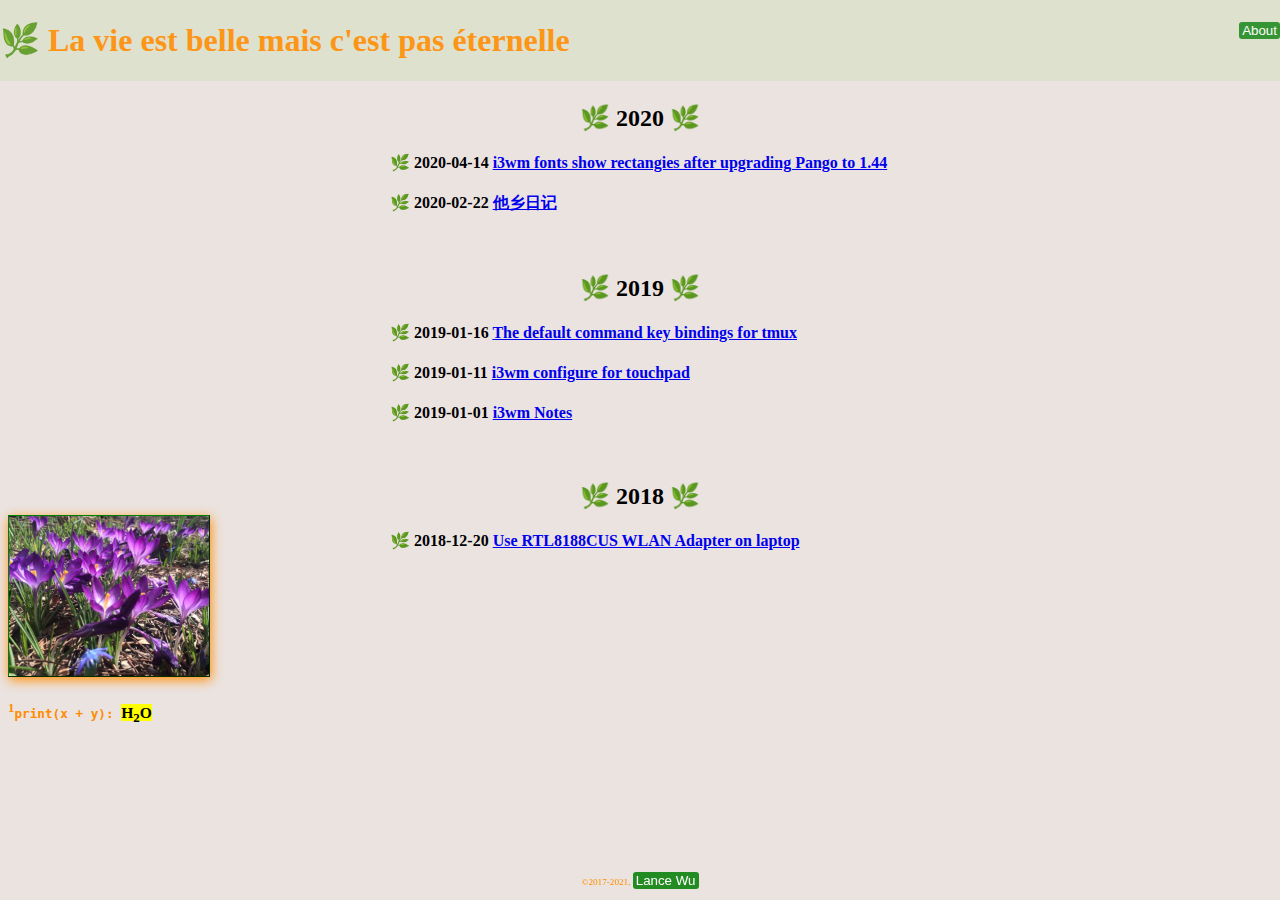
<file: index.html>
<!DOCTYPE html>
<html lang="en">

  <head>
    <meta charset="utf-8" />
    <link rel="stylesheet" href="stylesheet/style.css"/>
    <title>La vie de M.W.</title>
  </head>

  <body>
    <!-- HEADER -->
    <header class="navbar">
	<h1>🌿  La vie est belle mais c'est pas éternelle</h1>
	<div class="topright">
	<h4><a href="htmls/about.html"><button type="button" class="flash_button">About</button></a></h4>
	</div>
    </header>

    <!-- MAIN CONTENT -->
      <main role="main">
        <div class="inner">
	  <h2>🌿 2020 🌿</h2>
 	  <h4>🌿 2020-04-14 <a href="./htmls/pango144.html">i3wm fonts show rectangies after upgrading Pango to 1.44</a></h4>
	  <h4>🌿 2020-02-22 <a href="./htmls/20200331.html">他乡日记</a></h4><br>
	  <h2>🌿 2019 🌿</h2>
	  <h4>🌿 2019-01-16 <a href="./htmls/tmux.html">The default command key bindings for tmux</a></h4>
	  <h4>🌿 2019-01-11 <a href="./htmls/i3touchpad.html">i3wm configure for touchpad</a></h4>
	  <h4>🌿 2019-01-01 <a href="./htmls/i3.html">i3wm Notes</a></h4><br>
	  <h2>🌿 2018 🌿</h2>
	  <h4>🌿 2018-12-20 <a href="./htmls/rtl8188cus.html">Use RTL8188CUS WLAN Adapter on laptop</a></h4>
        </div>
      </main>

      <!-- ASIDE -->
      <aside>
      <img src="imgs/202103301148.png" width="200" height="160" >
      <h3><small><sup>1</sup><code>print(x + y): </code><mark> H<sub>2</sub>O</mark></small></h3>
      </aside>

       <!-- FOOTER  -->
       <footer class="footer">
       <p><small>&copy;2017-2021, <a href="https://soho-local.github.io"><button type="button" class="flash_button">Lance Wu</button></a></small></p>
       </footer>

  </body>
</html>
</file>
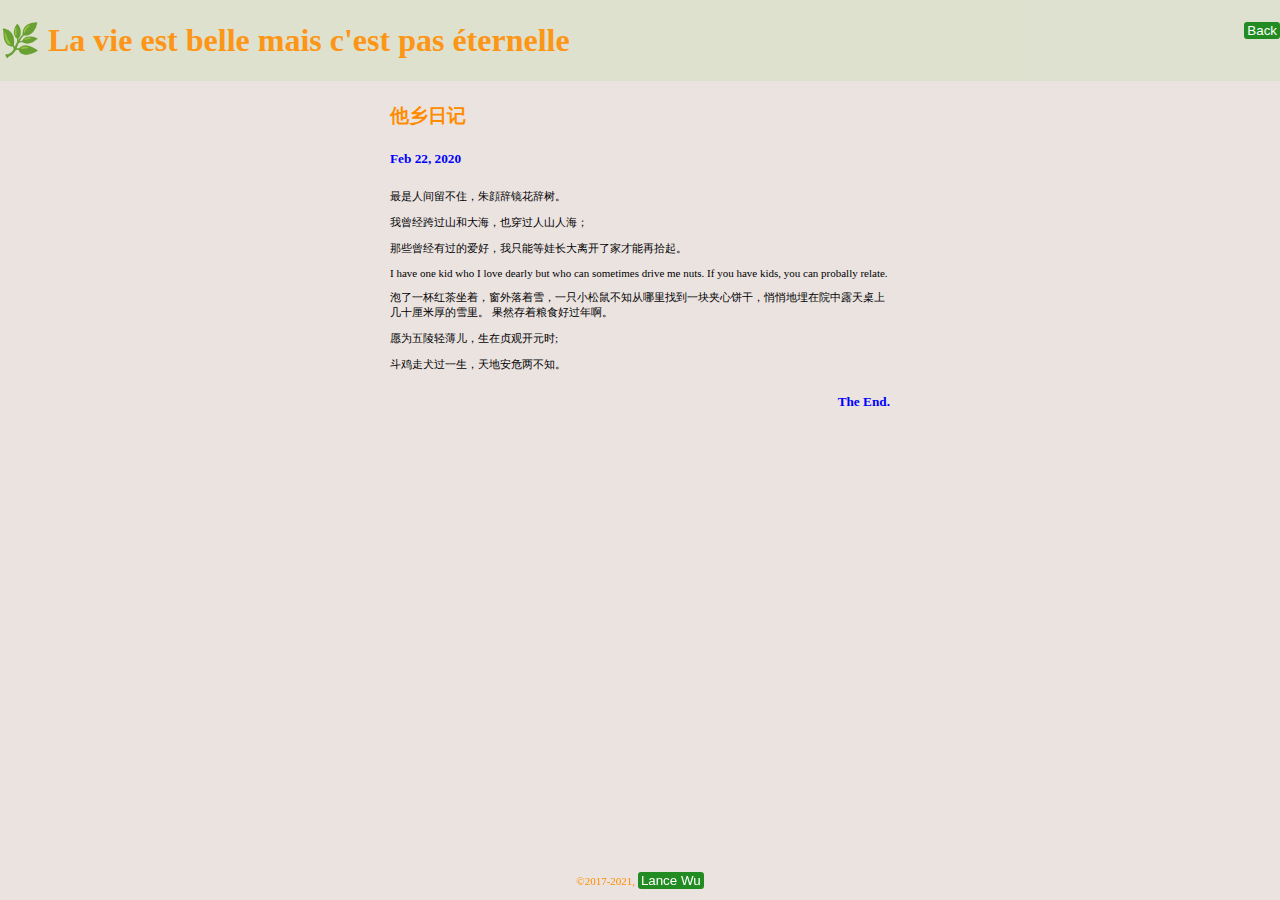
<file: htmls/20200331.html>
<!DOCTYPE html>
<html>

  <head>
    <meta charset='utf-8' />
    <link rel="stylesheet" href="../stylesheet/style.css"/>
    <title>La vie de M.W.</title>
  </head>

  <body>

  <!-- HEADER -->
    <div class="navbar">
      <h1>🌿 La vie est belle mais c'est pas éternelle</h1>
    </div>
 
    <div class="topright">
      <h4><a href="../index.html"><button type="button" class="flash_button">Back</button></a></h4>
    </div>

   <!-- MAIN CONTENT -->
       <section class="inner">
		    <h3><b>他乡日记</b></h3>
		    <h5>Feb 22, 2020</h5>
		    <p>最是人间留不住，朱顔辞镜花辞树。</p>
		    <p>我曾经跨过山和大海，也穿过人山人海；</p>
		    <p>那些曾经有过的爱好，我只能等娃长大离开了家才能再拾起。</p>
		    <p>I have one kid who I love dearly but who can sometimes drive me nuts. If you have kids, you can probally relate.</p>
		    <p>泡了一杯红茶坐着，窗外落着雪，一只小松鼠不知从哪里找到一块夹心饼干，悄悄地埋在院中露天桌上几十厘米厚的雪里。 果然存着粮食好过年啊。</p>
		    <p>愿为五陵轻薄儿，生在贞观开元时;</p>
		    <p>斗鸡走犬过一生，天地安危两不知。</p>
		    <h5 style="text-align: right">The End.</h5>

    <!-- FOOTER -->
     <div class="footer">
       <p>&copy;2017-2021, <a href="https://soho-local.github.io"><button type="button" class="flash_button">Lance Wu</button></a></p>
     </div>

  </body>

</html>
</file>
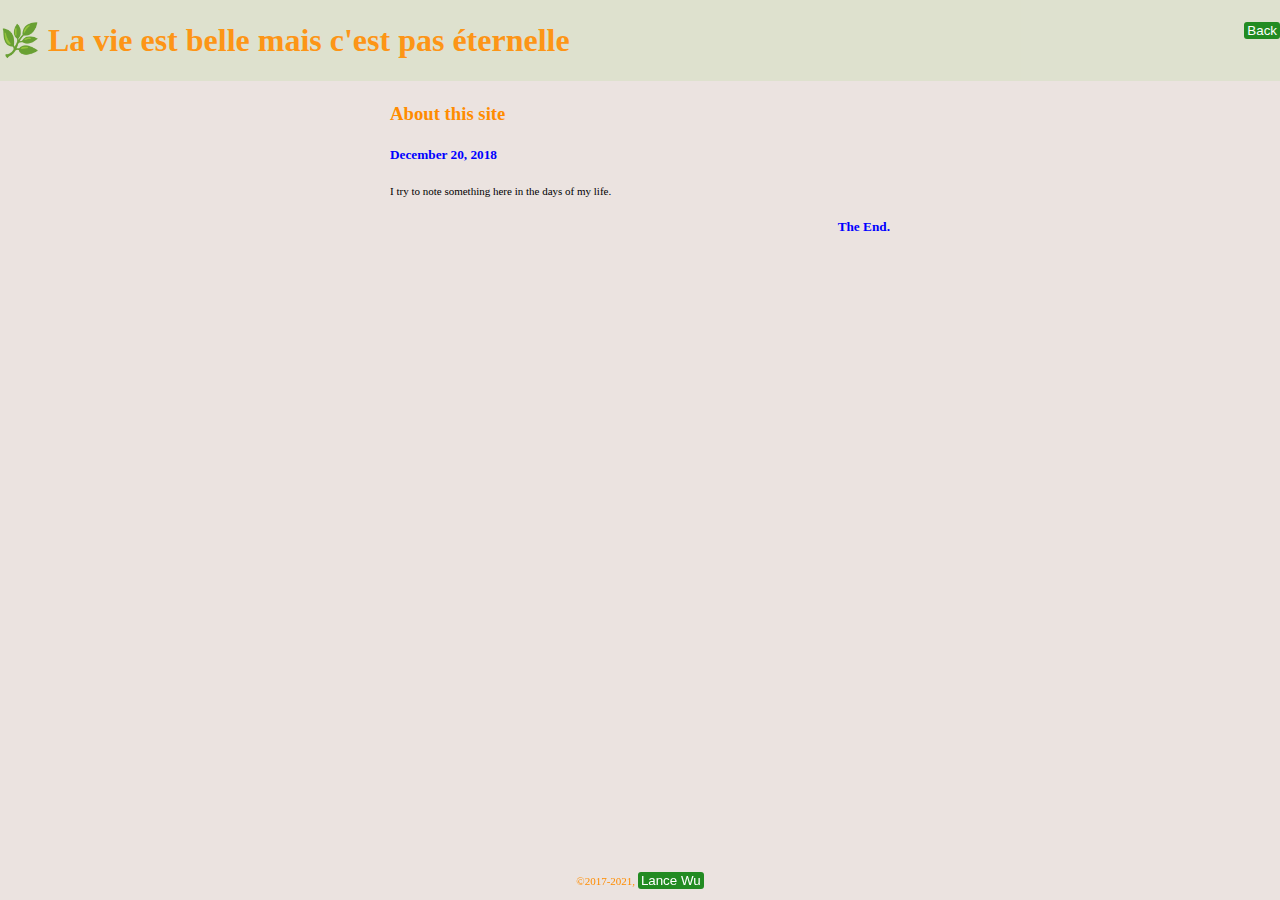
<file: htmls/about.html>
<!DOCTYPE html>
<html>

  <head>
    <meta charset='utf-8' />
    <link rel="stylesheet" href="../stylesheet/style.css"/>
    <title>La vie de M.W.</title>
  </head>

  <body>

  <!-- HEADER -->
    <div class="navbar">
	<h1>🌿 La vie est belle mais c'est pas éternelle</h1>
    </div>
	  
    <div class="topright">
        <h4><a href="../index.html"><button type="button" class="flash_button">Back</button></a></h4>
    </div>

   <!-- MAIN CONTENT -->
      <section class="inner">
	    <h3><b>About this site</b></h3>
	    <h5>December 20, 2018</h5>
	    <p>I try to note something here in the days of my life.</p>
	    <h5 style="text-align: right">The End.</h5>

   <!-- FOTTER -->
    <div class="footer">
    <p>&copy;2017-2021, <a href="https://soho-local.github.io"><button type="button" class="flash_button">Lance Wu</button></a></p>
    </div>

  </body>

</html>
</file>
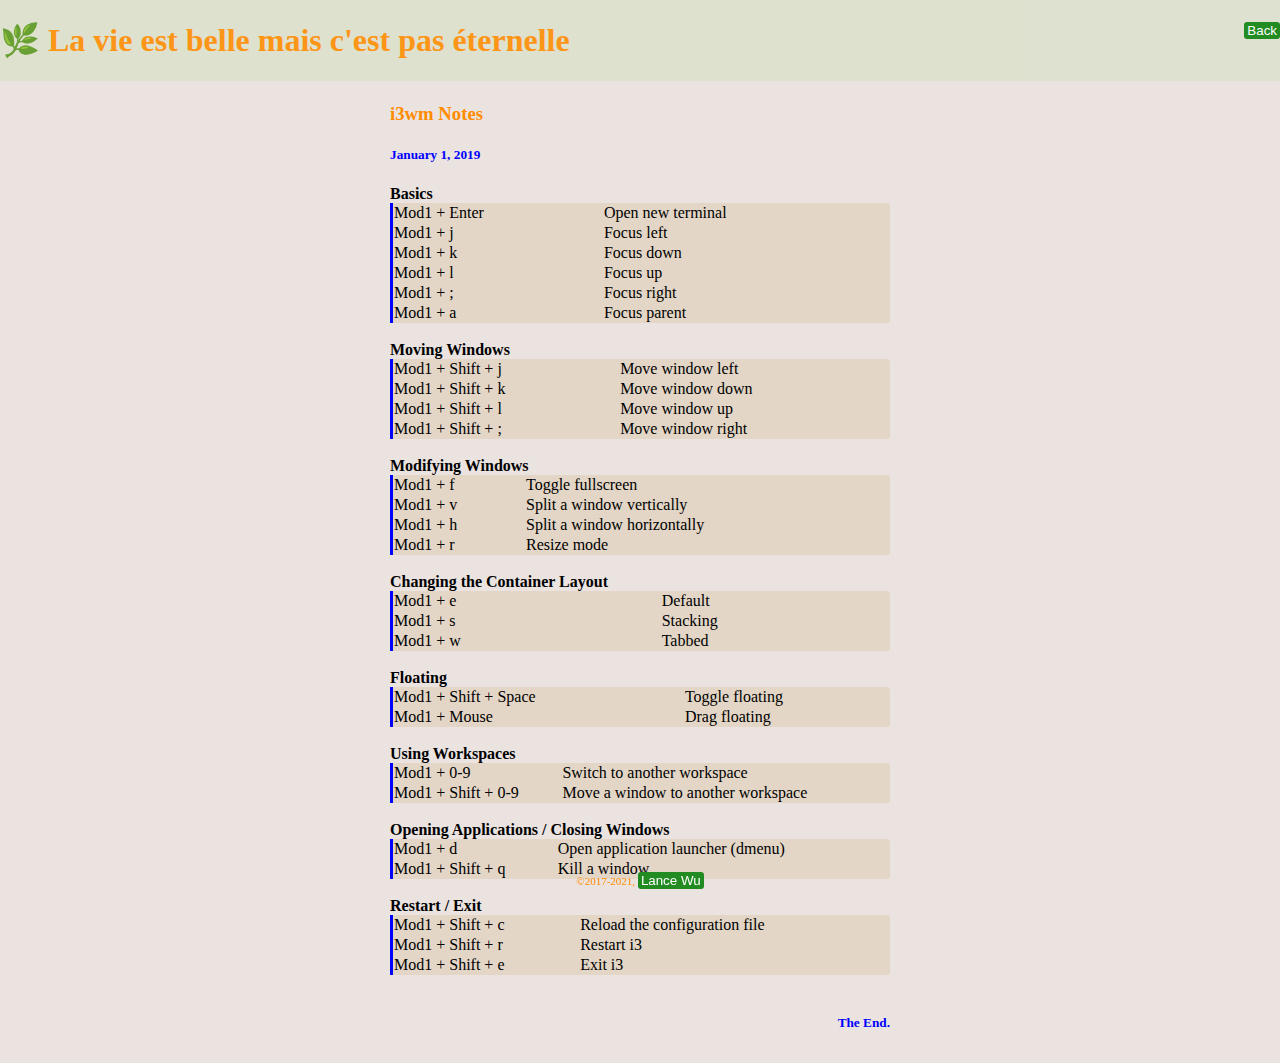
<file: htmls/i3.html>
<!DOCTYPE html>
<html>

  <head>
    <meta charset='utf-8' />
    <link rel="stylesheet" href="../stylesheet/style.css"/>
    <title>La vie de M.W.</title>
  </head>

  <body>

    <!-- HEADER -->
       <div class="navbar">
	<h1>🌿 La vie est belle mais c'est pas éternelle</h1>
       </div>
	  
       <div class="topright">
	  <h4><a href="../index.html"><button type="button" class="flash_button">Back</button></a></h4>
       </div>

    <!-- MAIN CONTENT -->
     <section class="inner">
	    <h3><b>i3wm Notes</b></h3>
	    <h5>January 1, 2019</h5>
		<b>Basics</b>
		<table>
		<tr><td>Mod1 + Enter</td><td>Open new terminal</td></tr>
		<tr><td>Mod1 + j</td><td>Focus left</td></tr>
		<tr><td>Mod1 + k</td><td>Focus down</td></tr>
		<tr><td>Mod1 + l</td><td>Focus up</td></tr>
		<tr><td>Mod1 + ;</td><td>Focus right</td></tr>
		<tr><td>Mod1 + a</td><td>Focus parent</td></tr>
		</table><br>

		<b>Moving Windows</b>
		<table>
		<tr><td>Mod1 + Shift + j</td><td>Move window left</td></tr>
		<tr><td>Mod1 + Shift + k</td><td>Move window down</td></tr>
		<tr><td>Mod1 + Shift + l</td><td>Move window up</td></tr>
		<tr><td>Mod1 + Shift + ;</td><td>Move window right</td></tr>
		</table><br>

		<b>Modifying Windows</b>
		<table>
		<tr><td>Mod1 + f</td><td>Toggle fullscreen</td></tr>
		<tr><td>Mod1 + v</td><td>Split a window vertically</td></tr>
		<tr><td>Mod1 + h</td><td>Split a window horizontally</td></tr>
		<tr><td>Mod1 + r</td><td>Resize mode</td></tr>
		</table><br>

		<b>Changing the Container Layout</b>
		<table>
		<tr><td>Mod1 + e</td><td>Default</td></tr>
		<tr><td>Mod1 + s</td><td>Stacking</td></tr>
		<tr><td>Mod1 + w</td><td>Tabbed</td></tr>
		</table><br>

		<b>Floating</b>
		<table>
		<tr><td>Mod1 + Shift + Space</td><td>Toggle floating</td></tr>
		<tr><td>Mod1 + Mouse</td><td>Drag floating</td></tr>
		</table><br>

		<b>Using Workspaces</b>
		<table>
		<tr><td>Mod1 + 0-9</td><td>Switch to another workspace</td></tr>
		<tr><td>Mod1 + Shift + 0-9</td><td>Move a window to another workspace</td></tr>
		</table><br>

		<b>Opening Applications / Closing Windows</b>
		<table>
		<tr><td>Mod1 + d</td><td>Open application launcher (dmenu)</td></tr>
		<tr><td>Mod1 + Shift + q</td><td>Kill a window</td></tr>
		</table><br>
 	
		<b>Restart / Exit</b>
		<table>
		<tr><td>Mod1 + Shift + c</td><td>Reload the configuration file</td></tr>
		<tr><td>Mod1 + Shift + r</td><td>Restart i3</td></tr>
		<tr><td>Mod1 + Shift + e</td><td>Exit i3</td></tr>
		</table><br>

		<h5 style="text-align: right">The End.</h5>

   <!-- FOTTER -->
    <div class="footer">
     <p>&copy;2017-2021, <a href="https://soho-local.github.io"><button type="button" class="flash_button">Lance Wu</button></a></p>
    </div>

  </body>

</html>
</file>
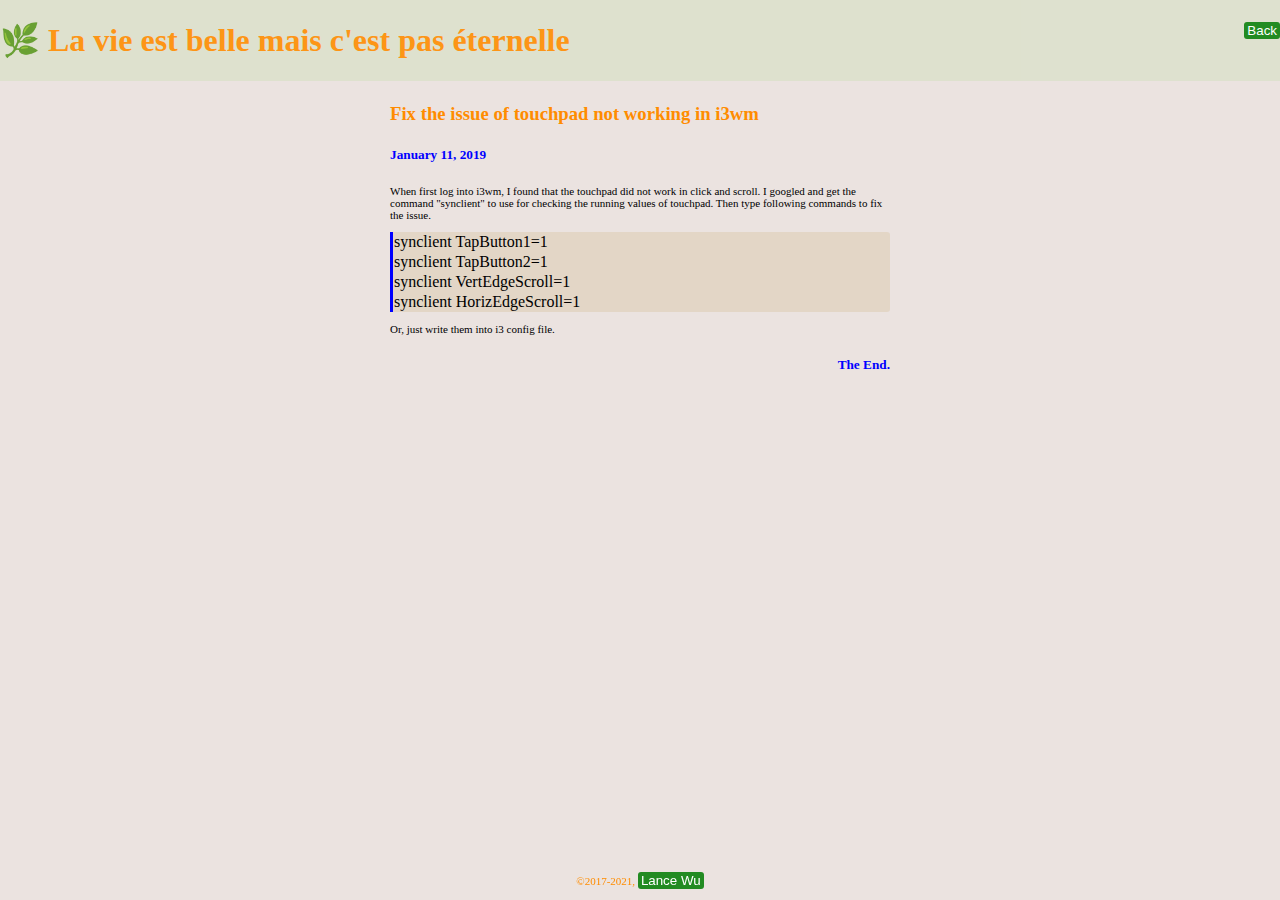
<file: htmls/i3touchpad.html>
<!DOCTYPE html>
<html>

  <head>
    <meta charset='utf-8' />
    <link rel="stylesheet" href="../stylesheet/style.css"/>
    <title>La vie de M.W.</title>
  </head>

  <body>
	 
    <!-- HEADER -->
	<div class="navbar">
   	  <h1>🌿 La vie est belle mais c'est pas éternelle</h1>
	</div>
	  
	<div class="topright">
	  <h4><a href="../index.html"><button type="button" class="flash_button">Back</button></a></h4>
	</div>

    <!-- MAIN CONTENT -->
        <section class="inner">
	    <h3><b>Fix the issue of touchpad not working in i3wm</b></h3>
	    <h5>January 11, 2019</h5>
	    <p>When first log into i3wm, I found that the touchpad did not work in click and scroll. I googled and get the command "synclient" to use for checking the running values of touchpad. Then type following commands to fix the issue.</p>
	    <table>
		    <tr><td>synclient TapButton1=1</td></tr>
		    <tr><td>synclient TapButton2=1</td></tr>
		    <tr><td>synclient VertEdgeScroll=1</td></tr>
		    <tr><td>synclient HorizEdgeScroll=1</td></tr>
	    </table>
	    <p>Or, just write them into i3 config file.</p>

		<h5 style="text-align: right">The End.</h5>

    <!-- FOOTER -->
    <div class="footer">
     <p>&copy;2017-2021, <a href="https://soho-local.github.io"><button type="button" class="flash_button">Lance Wu</button></a></p>
    </div>

  </body>

</html>
</file>
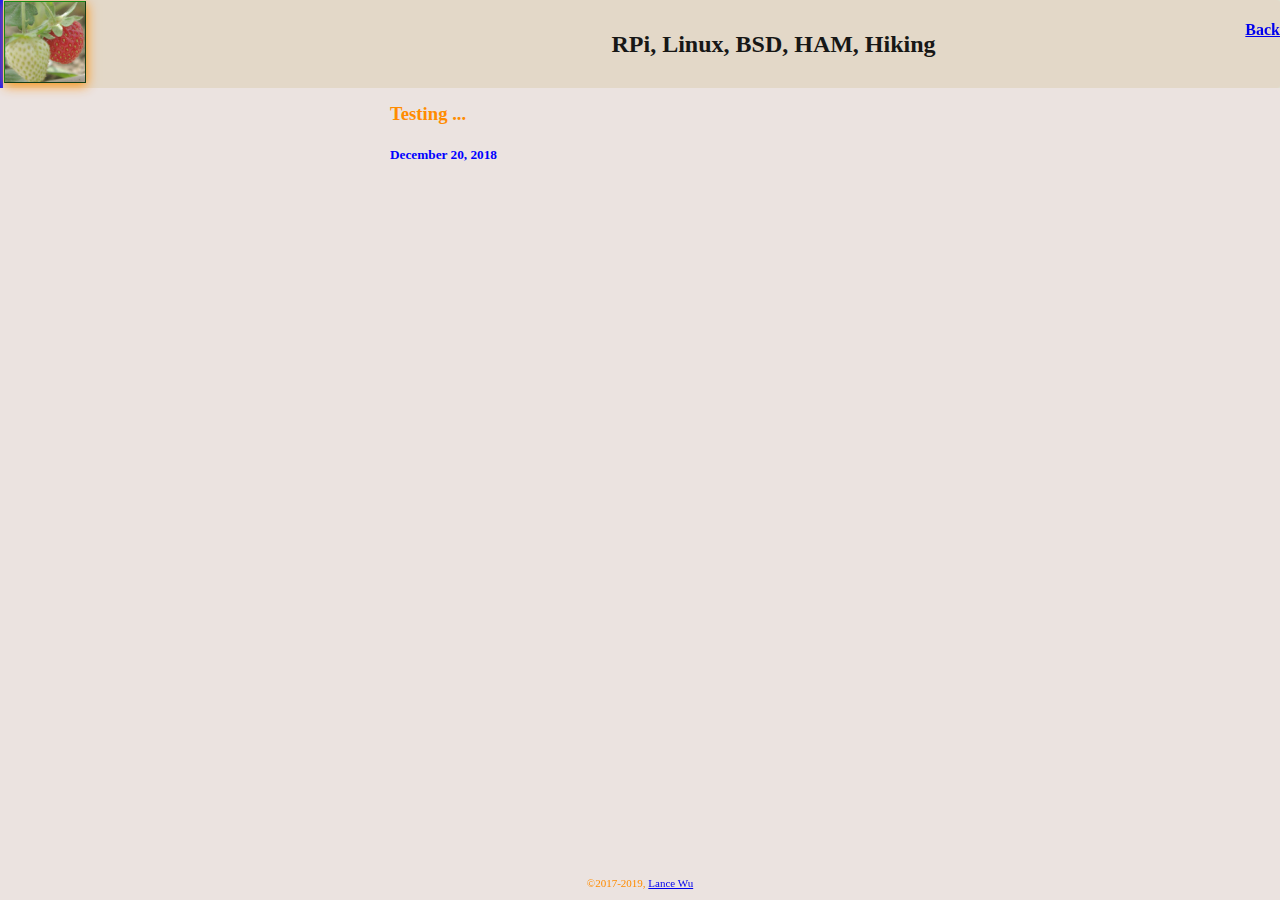
<file: htmls/login.html>
<!DOCTYPE html>
<html>

  <head>
    <meta charset='utf-8' />
    <link rel="stylesheet" type="text/css" media="screen" href="../stylesheet/style.css"/>
    <title>C'est la vie</title>
    <link rel="shortcut icon" href="../Lavie.jpg"/>
  </head>

  <body>
	  <!-- HEADER -->
	<div class="navbar">
		<table><tr>
				<td><a href="../index.html"><img src="../Lavie.jpg"></a></td>
				<td><h2>RPi, Linux, BSD, HAM, Hiking</h2></td>
		</tr></table>
	</div>
	  
	  <div class="topright">
		  <h4><a href="../index.html">Back</a></h4>
	  </div>

    <!-- MAIN CONTENT -->
   <div class="outer">
	    <section class="inner">
		    <h3><b>Testing ...</b></h3>
		    <h5>December 20, 2018</h5>
    <div class="footer">
	    <p>&copy;2017-2019, <a href="https://soho-local.github.io">Lance Wu</a></p>
    </div>


  </body>
</html>
</file>
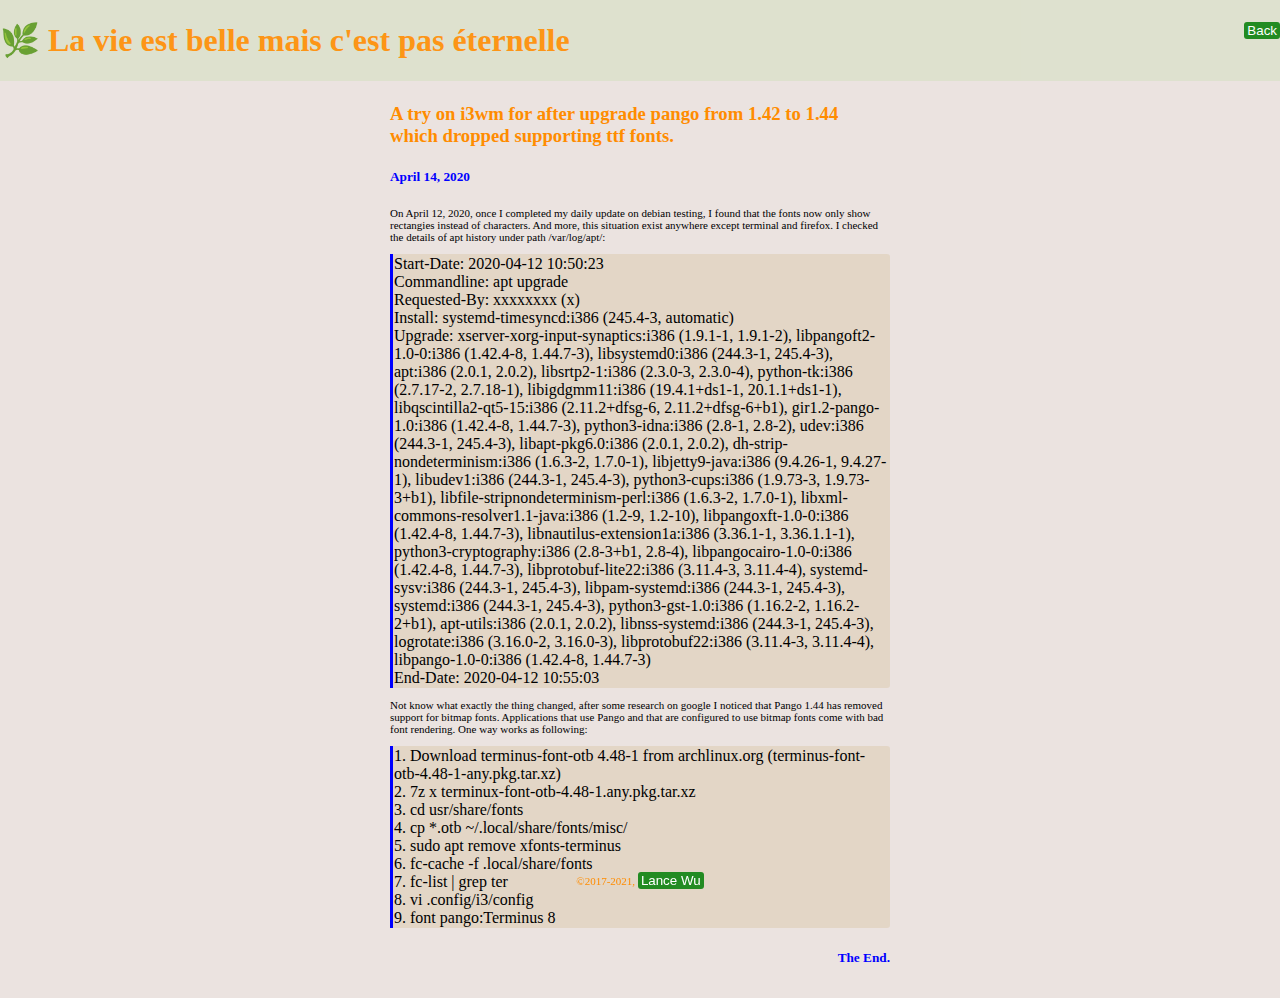
<file: htmls/pango144.html>
<!DOCTYPE html>
<html>

  <head>
    <meta charset='utf-8' />
    <link rel="stylesheet" href="../stylesheet/style.css"/>
    <title>La vie de M.W.</title>
  </head>

  <body>

     <!-- HEADER -->
	<div class="navbar">
	<h1>🌿 La vie est belle mais c'est pas éternelle</h1>
	</div>
	  
        <div class="topright">
	  <h4><a href="../index.html"><button type="button" class="flash_button">Back</button></a></h4>
        </div>

    <!-- MAIN CONTENT -->
	<section class="inner">
	    <h3><b>A try on i3wm for after upgrade pango from 1.42 to 1.44 which dropped supporting ttf fonts.</b></h3>
	    <h5>April 14, 2020</h5>
		<p>On April 12, 2020, once I completed my daily update on debian testing, I found that the fonts now only show rectangies instead of characters. And more, this situation exist anywhere except terminal and firefox. I checked the details of apt history under path /var/log/apt/: </p>
		<table><td>Start-Date: 2020-04-12  10:50:23<br>
				Commandline: apt upgrade<br>
				Requested-By: xxxxxxxx (x)<br>
				Install: systemd-timesyncd:i386 (245.4-3, automatic)<br>
				Upgrade: xserver-xorg-input-synaptics:i386 (1.9.1-1, 1.9.1-2), libpangoft2-1.0-0:i386 (1.42.4-8, 1.44.7-3), libsystemd0:i386 (244.3-1, 245.4-3), apt:i386 (2.0.1, 2.0.2), libsrtp2-1:i386 (2.3.0-3, 2.3.0-4), python-tk:i386 (2.7.17-2, 2.7.18-1), libigdgmm11:i386 (19.4.1+ds1-1, 20.1.1+ds1-1), libqscintilla2-qt5-15:i386 (2.11.2+dfsg-6, 2.11.2+dfsg-6+b1), gir1.2-pango-1.0:i386 (1.42.4-8, 1.44.7-3), python3-idna:i386 (2.8-1, 2.8-2), udev:i386 (244.3-1, 245.4-3), libapt-pkg6.0:i386 (2.0.1, 2.0.2), dh-strip-nondeterminism:i386 (1.6.3-2, 1.7.0-1), libjetty9-java:i386 (9.4.26-1, 9.4.27-1), libudev1:i386 (244.3-1, 245.4-3), python3-cups:i386 (1.9.73-3, 1.9.73-3+b1), libfile-stripnondeterminism-perl:i386 (1.6.3-2, 1.7.0-1), libxml-commons-resolver1.1-java:i386 (1.2-9, 1.2-10), libpangoxft-1.0-0:i386 (1.42.4-8, 1.44.7-3), libnautilus-extension1a:i386 (3.36.1-1, 3.36.1.1-1), python3-cryptography:i386 (2.8-3+b1, 2.8-4), libpangocairo-1.0-0:i386 (1.42.4-8, 1.44.7-3), libprotobuf-lite22:i386 (3.11.4-3, 3.11.4-4), systemd-sysv:i386 (244.3-1, 245.4-3), libpam-systemd:i386 (244.3-1, 245.4-3), systemd:i386 (244.3-1, 245.4-3), python3-gst-1.0:i386 (1.16.2-2, 1.16.2-2+b1), apt-utils:i386 (2.0.1, 2.0.2), libnss-systemd:i386 (244.3-1, 245.4-3), logrotate:i386 (3.16.0-2, 3.16.0-3), libprotobuf22:i386 (3.11.4-3, 3.11.4-4), libpango-1.0-0:i386 (1.42.4-8, 1.44.7-3)<br>
End-Date: 2020-04-12  10:55:03</td></table>
		    <p>Not know what exactly the thing changed, after some research on google I noticed that Pango 1.44 has removed support for bitmap fonts. Applications that use Pango and that are configured to use bitmap fonts come with bad font rendering. One way works as following:</p>
		    <table><td>
		    1. Download terminus-font-otb 4.48-1 from archlinux.org (terminus-font-otb-4.48-1-any.pkg.tar.xz)<br>
		    2. 7z x terminux-font-otb-4.48-1.any.pkg.tar.xz<br>
		    3. cd usr/share/fonts<br>
		    4. cp *.otb ~/.local/share/fonts/misc/<br>
		    5. sudo apt remove xfonts-terminus<br>
		    6. fc-cache -f .local/share/fonts<br>
		    7. fc-list | grep ter<br>
		    8. vi .config/i3/config<br>
		    9. font pango:Terminus 8<br>
		    </td></table>
		    <h5 style="text-align: right">The End.</h5>

    <!-- FOTTER -->
    <div class="footer">
    <p>&copy;2017-2021, <a href="https://soho-local.github.io"><button type="button" class="flash_button">Lance Wu</button></a></p>
    </div>

  </body>

</html>
</file>
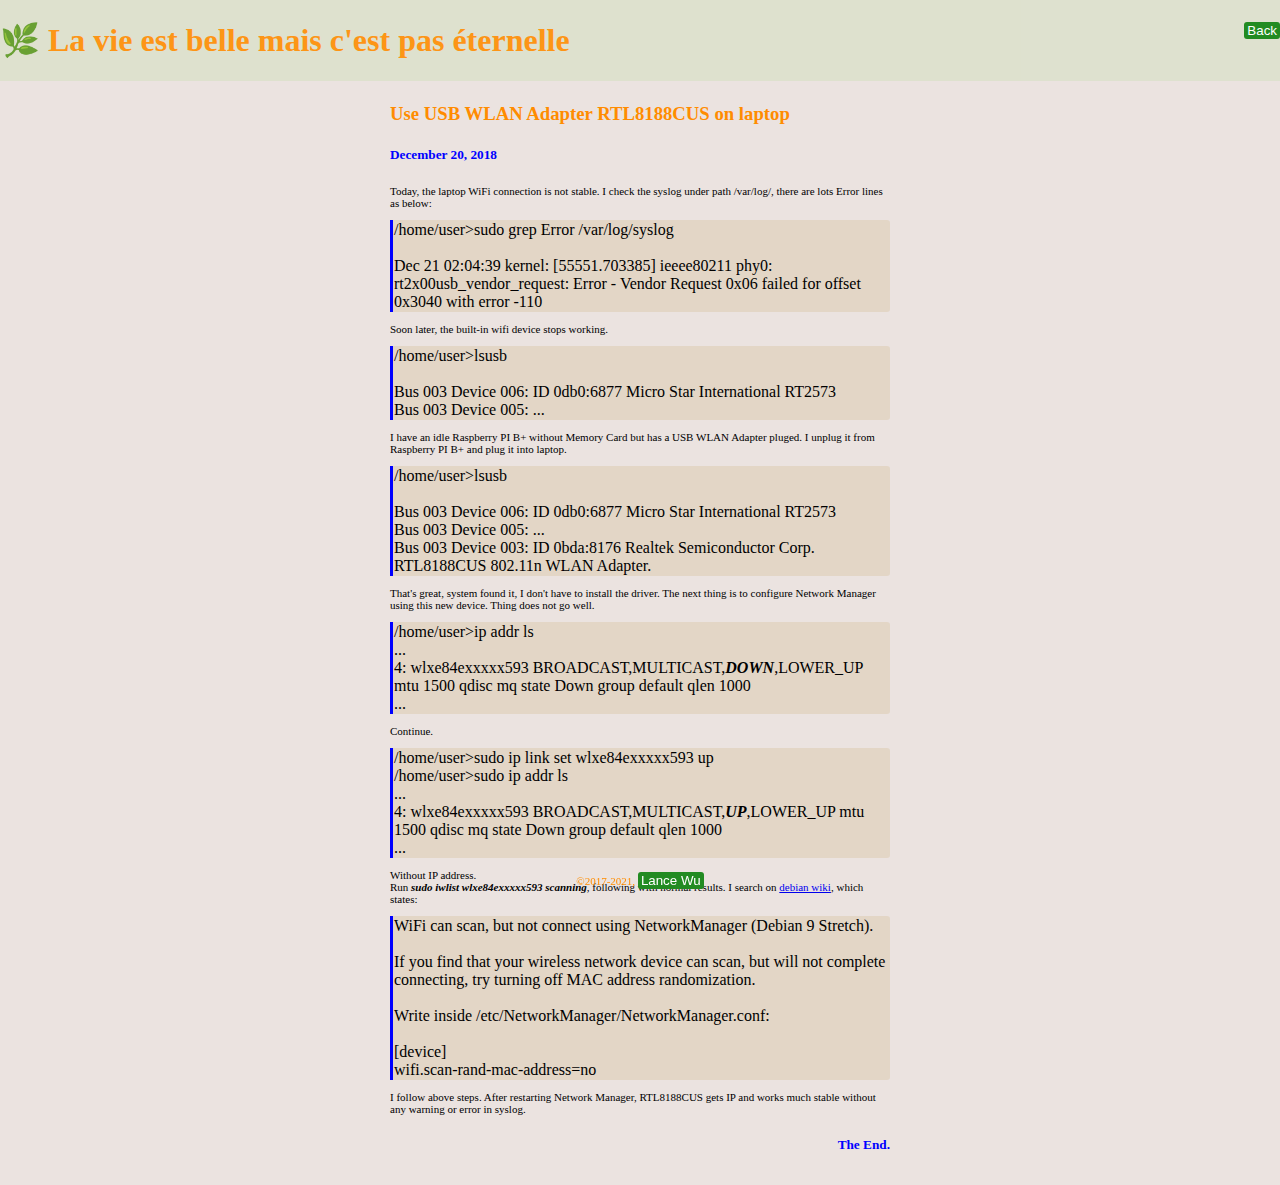
<file: htmls/rtl8188cus.html>
<!DOCTYPE html>
<html>

  <head>
    <meta charset='utf-8' />
    <link rel="stylesheet" href="../stylesheet/style.css"/>
    <title>La vie de M.W.</title>
  </head>

  <body>

     <!-- HEADER -->
	<div class="navbar">
	<h1>🌿 La vie est belle mais c'est pas éternelle</h1>
	</div>
	  
        <div class="topright">
	  <h4><a href="../index.html"><button type="button" class="flash_button">Back</button></a></h4>
        </div>

    <!-- MAIN CONTENT -->
        <section class="inner">
		    <h3><b>Use USB WLAN Adapter RTL8188CUS on laptop</b></h3>
		    <h5>December 20, 2018</h5>
		    <p>Today, the laptop WiFi connection is not stable. I check the syslog under path /var/log/, there are lots Error lines as below:</p>
		    <table><td>
		    /home/user>sudo grep Error /var/log/syslog<br><br>
		    Dec 21 02:04:39 kernel: [55551.703385] ieeee80211 phy0: rt2x00usb_vendor_request: Error - Vendor Request 0x06 failed for offset 0x3040 with error -110
		    </td></table>
		    <p>Soon later, the built-in wifi device stops working.</p>
		    <table><td>
		    /home/user>lsusb<br><br>
		    Bus 003 Device 006: ID 0db0:6877 Micro Star International RT2573<br>Bus 003 Device 005: ...
		    </td></table>
		    <p>I have an idle Raspberry PI B+ without Memory Card but has a USB WLAN Adapter pluged. I unplug it from Raspberry PI B+ and plug it into laptop.</p>
		    <table><td>
		    /home/user>lsusb<br><br>
		    Bus 003 Device 006: ID 0db0:6877 Micro Star International RT2573<br>Bus 003 Device 005: ...<br>Bus 003 Device 003: ID 0bda:8176 Realtek Semiconductor Corp. RTL8188CUS 802.11n WLAN Adapter.
		    </td></table>
		    <p>That's great, system found it, I don't have to install the driver. The next thing is to configure Network Manager using this new device. Thing does not go well.</p>
		    <table><td>
		    /home/user>ip addr ls<br>
		    ...<br>4: wlxe84exxxxx593 BROADCAST,MULTICAST,<b><i>DOWN</i></b>,LOWER_UP mtu 1500 qdisc mq state Down group default qlen 1000<br>...
		    </td></table>
		    <p>Continue.</p>
		    <table><td>
		    /home/user>sudo ip link set wlxe84exxxxx593 up<br>
		    /home/user>sudo ip addr ls<br>
		    ...<br>4: wlxe84exxxxx593 BROADCAST,MULTICAST,<b><i>UP</i></b>,LOWER_UP mtu 1500 qdisc mq state Down group default qlen 1000<br>...
		    </td></table>
		    <p>Without IP address.<br>Run <b><i>sudo iwlist wlxe84exxxxx593 scanning</i></b>, following with normal results. I search on <a href="https://wiki.debian.org/WiFi/HowToUse#WiFi_can_scan.2C_but_not_connect_using_NetworkManager_.28Debian_9_Stretch.29">debian wiki</a>, which states:</p>
		    <table><td>
		    WiFi can scan, but not connect using NetworkManager (Debian 9 Stretch).<br><br>If you find that your wireless network device can scan, but will not complete connecting, try turning off MAC address randomization.<br><br>Write inside /etc/NetworkManager/NetworkManager.conf:<br><br>[device]<br>wifi.scan-rand-mac-address=no
		    </td></table>
		    <p>I follow above steps. After restarting Network Manager, RTL8188CUS gets IP and works much stable without any warning or error in syslog.</p>
		    <h5 style="text-align: right">The End.</h5>

    <!-- FOOTER  -->
    <div class="footer">
    <p>&copy;2017-2021, <a href="https://soho-local.github.io"><button type="button" class="flash_button">Lance Wu</button></a></p>
    </div>

  </body>
  
</html>
</file>
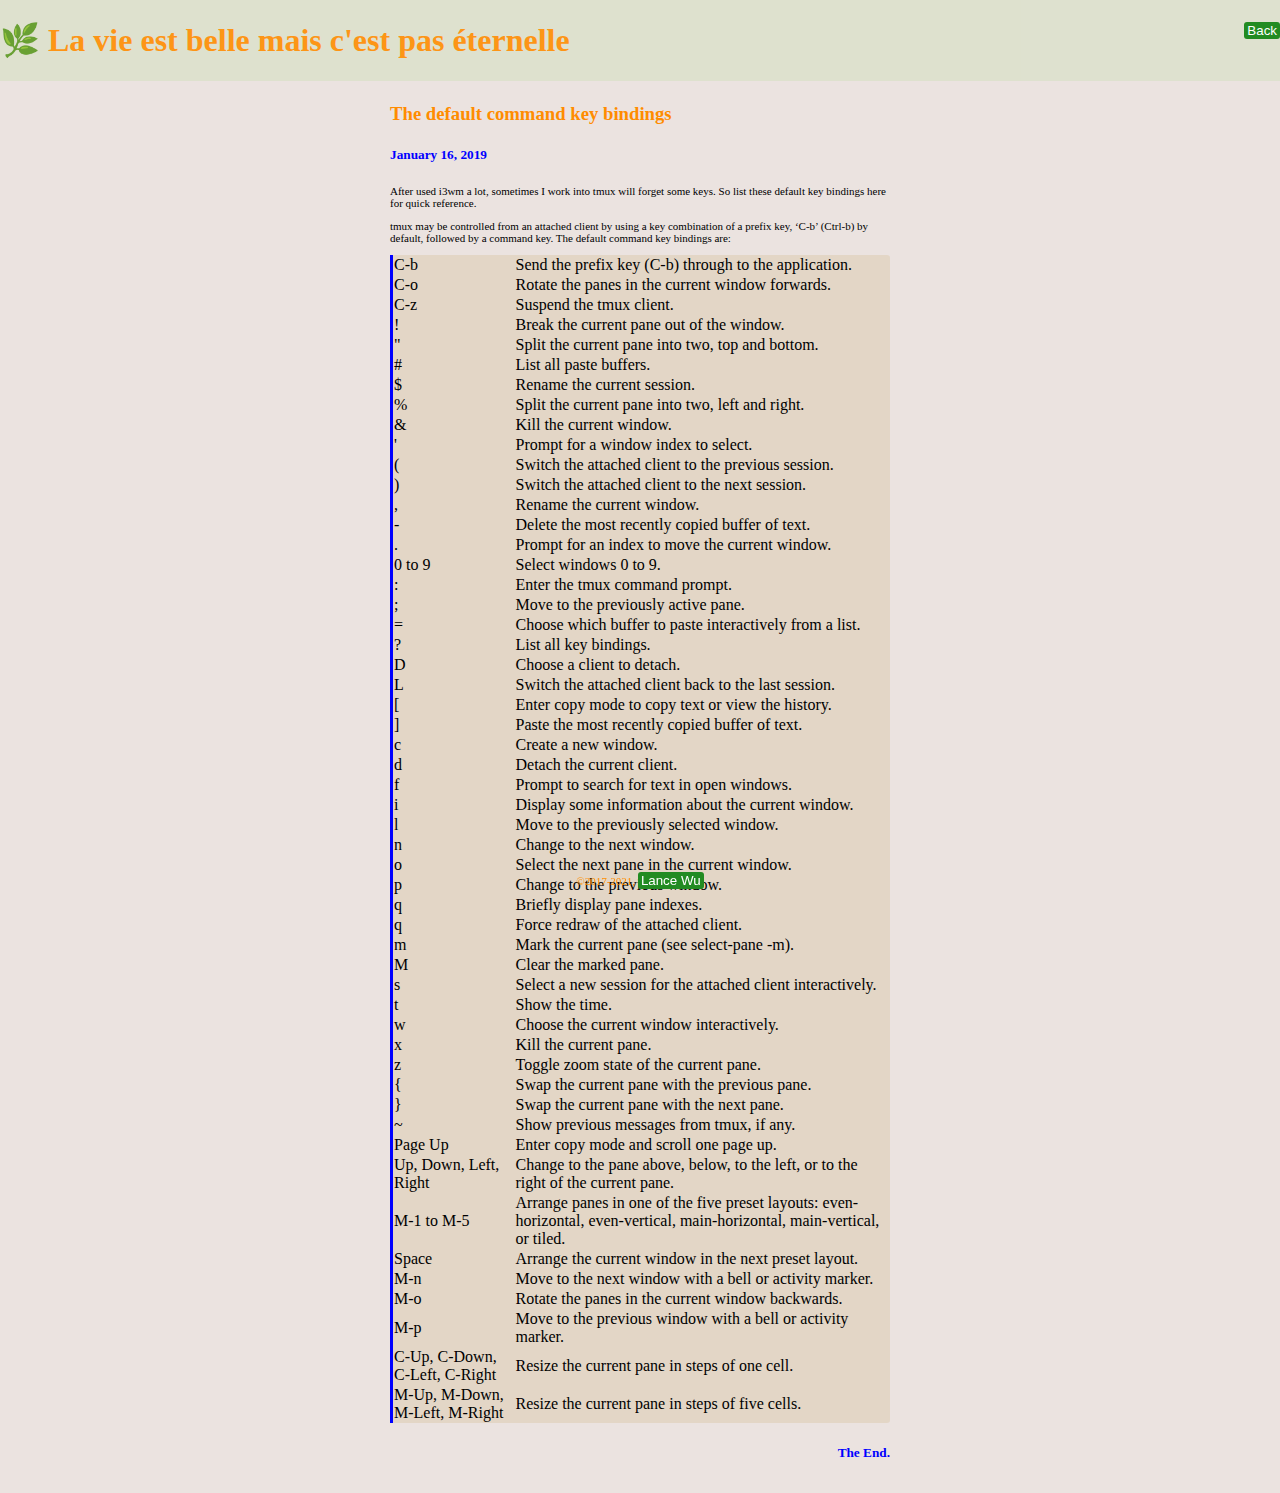
<file: htmls/tmux.html>
<!DOCTYPE html>
<html>

  <head>
    <meta charset='utf-8' />
    <link rel="stylesheet" href="../stylesheet/style.css"/>
    <title>La vie de M.W.</title>
  </head>

  <body>
      <!-- HEADER -->
	<div class="navbar">
	<h1>🌿 La vie est belle mais c'est pas éternelle</h1>
	</div>
	  
        <div class="topright">
	  <h4><a href="../index.html"><button type="button" class="flash_button">Back</button></a></h4>
        </div>

    <!-- MAIN CONTENT -->
       <section class="inner">
	    <h3><b>The default command key bindings</b></h3>
	    <h5>January 16, 2019</h5>
	    <p>After used i3wm a lot,  sometimes I work into tmux will forget some keys. So list these default key bindings here for quick reference.</p>
<p>tmux may be controlled from an attached client by using a key combination of a prefix key, ‘C-b’ (Ctrl-b) by default, followed by a command key. The default command key bindings are:</p> 
	    <table>
<tr><td>C-b</td><td>Send the prefix key (C-b) through to the application.</td></tr>
<tr><td>C-o</td><td>Rotate the panes in the current window forwards.</td></tr>
<tr><td>C-z</td><td>Suspend the tmux client.</td></tr>
<tr><td>!</td><td>Break the current pane out of the window.</td></tr>
<tr><td>"</td><td>Split the current pane into two, top and bottom.</td></tr>
<tr><td>#</td><td>List all paste buffers.</td></tr>
<tr><td>$</td><td>Rename the current session.</td></tr>
<tr><td>%</td><td>Split the current pane into two, left and right.</td></tr>
<tr><td>&</td><td>Kill the current window.</td></tr>
<tr><td>'</td><td>Prompt for a window index to select.</td></tr>
<tr><td>(</td><td>Switch the attached client to the previous session.</td></tr>
<tr><td>)</td><td>Switch the attached client to the next session.</td></tr>
<tr><td>,</td><td>Rename the current window.</td></tr>
<tr><td>-</td><td>Delete the most recently copied buffer of text.</td></tr>
<tr><td>.</td><td>Prompt for an index to move the current window.</td></tr>
<tr><td>0 to 9</td><td>Select windows 0 to 9.</td></tr>
<tr><td>:</td><td>Enter the tmux command prompt.</td></tr>
<tr><td>;</td><td>Move to the previously active pane.</td></tr>
<tr><td>=</td><td>Choose which buffer to paste interactively from a list.</td></tr>
<tr><td>?</td><td>List all key bindings.</td></tr>
<tr><td>D</td><td>Choose a client to detach.</td></tr>
<tr><td>L</td><td>Switch the attached client back to the last session.</td></tr>
<tr><td>[</td><td>Enter copy mode to copy text or view the history.</td></tr>
<tr><td>]</td><td>Paste the most recently copied buffer of text.</td></tr>
<tr><td>c</td><td>Create a new window.</td></tr>
<tr><td>d</td><td>Detach the current client.</td></tr>
<tr><td>f</td><td>Prompt to search for text in open windows.</td></tr>
<tr><td>i</td><td>Display some information about the current window.</td></tr>
<tr><td>l</td><td>Move to the previously selected window.</td></tr>
<tr><td>n</td><td>Change to the next window.</td></tr>
<tr><td>o</td><td>Select the next pane in the current window.</td></tr>
<tr><td>p</td><td>Change to the previous window.</td></tr>
<tr><td>q</td><td>Briefly display pane indexes.</td></tr>
<tr><td>q</td><td>Force redraw of the attached client.</td></tr>
<tr><td>m</td><td>Mark the current pane (see select-pane -m).</td></tr>
<tr><td>M</td><td>Clear the marked pane.</td></tr>
<tr><td>s</td><td>Select a new session for the attached client interactively.</td></tr>
<tr><td>t</td><td>Show the time.</td></tr>
<tr><td>w</td><td>Choose the current window interactively.</td></tr>
<tr><td>x</td><td>Kill the current pane.</td></tr>
<tr><td>z</td><td>Toggle zoom state of the current pane.</td></tr>
<tr><td>{</td><td>Swap the current pane with the previous pane.</td></tr>
<tr><td>}</td><td>Swap the current pane with the next pane.</td></tr>
<tr><td>~</td><td>Show previous messages from tmux, if any.</td></tr>
<tr><td>Page Up</td><td>Enter copy mode and scroll one page up.</td></tr>
<tr><td>Up, Down, Left, Right</td><td>Change to the pane above, below, to the left, or to the right of the current pane.</td></tr>
<tr><td>M-1 to M-5</td><td>Arrange panes in one of the five preset layouts: even-horizontal, even-vertical, main-horizontal, main-vertical, or tiled.</td></tr>
<tr><td>Space</td><td>Arrange the current window in the next preset layout.</td></tr>
<tr><td>M-n</td><td>Move to the next window with a bell or activity marker.</td></tr>
<tr><td>M-o</td><td>Rotate the panes in the current window backwards.</td></tr>
<tr><td>M-p</td><td>Move to the previous window with a bell or activity marker.</td></tr>
<tr><td>C-Up, C-Down, C-Left, C-Right</td><td>Resize the current pane in steps of one cell.</td></tr>
<tr><td>M-Up, M-Down, M-Left, M-Right</td><td>Resize the current pane in steps of five cells.</td></tr>
	    </table>
	<h5 style="text-align: right">The End.</h5>

    <!-- FOOTER -->
    <div class="footer">
    <p>&copy;2017-2021, <a href="https://soho-local.github.io"><button type="button" class="flash_button">Lance Wu</button></a></p>
    </div>

  </body>

</html>
</file>
<file: stylesheet/style.css>
body {
	background-color: #ebe3e0;
}

img {
	box-shadow: 1px 3px 11px darkorange;
	border: 1px outset green;
}

table {
	text-align: left;
	width: 100%;
	background-color: #e3d6c6;
	border-collapse: collapse;
	border-left: 3px solid blue;
	border-radius: 3px;
}

h1,h3 {
	color: darkorange;
	text-align: left;
}
h2 {
	color: black;
	text-align: center;
}
h4 {
	color: black;
	text-align: left;
}
h5 {
	color: blue;
	text-align: left;
}

p {
	font-family: verdana;
	font-size: 11px;
}

.flash_button {
	background: forestgreen;
	padding:1px 3px;
	color:#fff;
	border:none;
	border-radius:3px;

	animation-name: flash;
	animation-duration: 3s;
	animation-timing-function: linear;
	animation-iteration-count: infinite;
}

@keyframes flash {
	0% { opacity: 1.0; }
	10% { opacity: 0.9; }
	20% { opacity: 0.8; }
	30% { opacity: 0.7; }
	40% { opacity: 0.6; }
	50% { opacity: 0.5; }
	60% { opacity: 0.6; }
	70% { opacity: 0.7; }
	80% { opacity: 0.8; }
	90% { opacity: 0.9; }
}

.footer {
	position: fixed;
	left: 0;
	bottom: 0;
	text-align: center;
	width: 100%;
	color: darkorange;
}

.inner {
	position: relative;
	max-width: 500px;
	padding: 10px 5px;
	margin: 0 auto;
	top: 66px;
	z-index: 0;
}

.topright {
	position: fixed;
	top:0;
	text-align: right;
	right:0;
	z-index: 1;
}
.navbar {
	position: fixed;
	top:0;
	width: 100%;
	background-color: #dde0cd;
	opacity: 0.90;
	left:0;
	z-index: 1;
}
</file>
